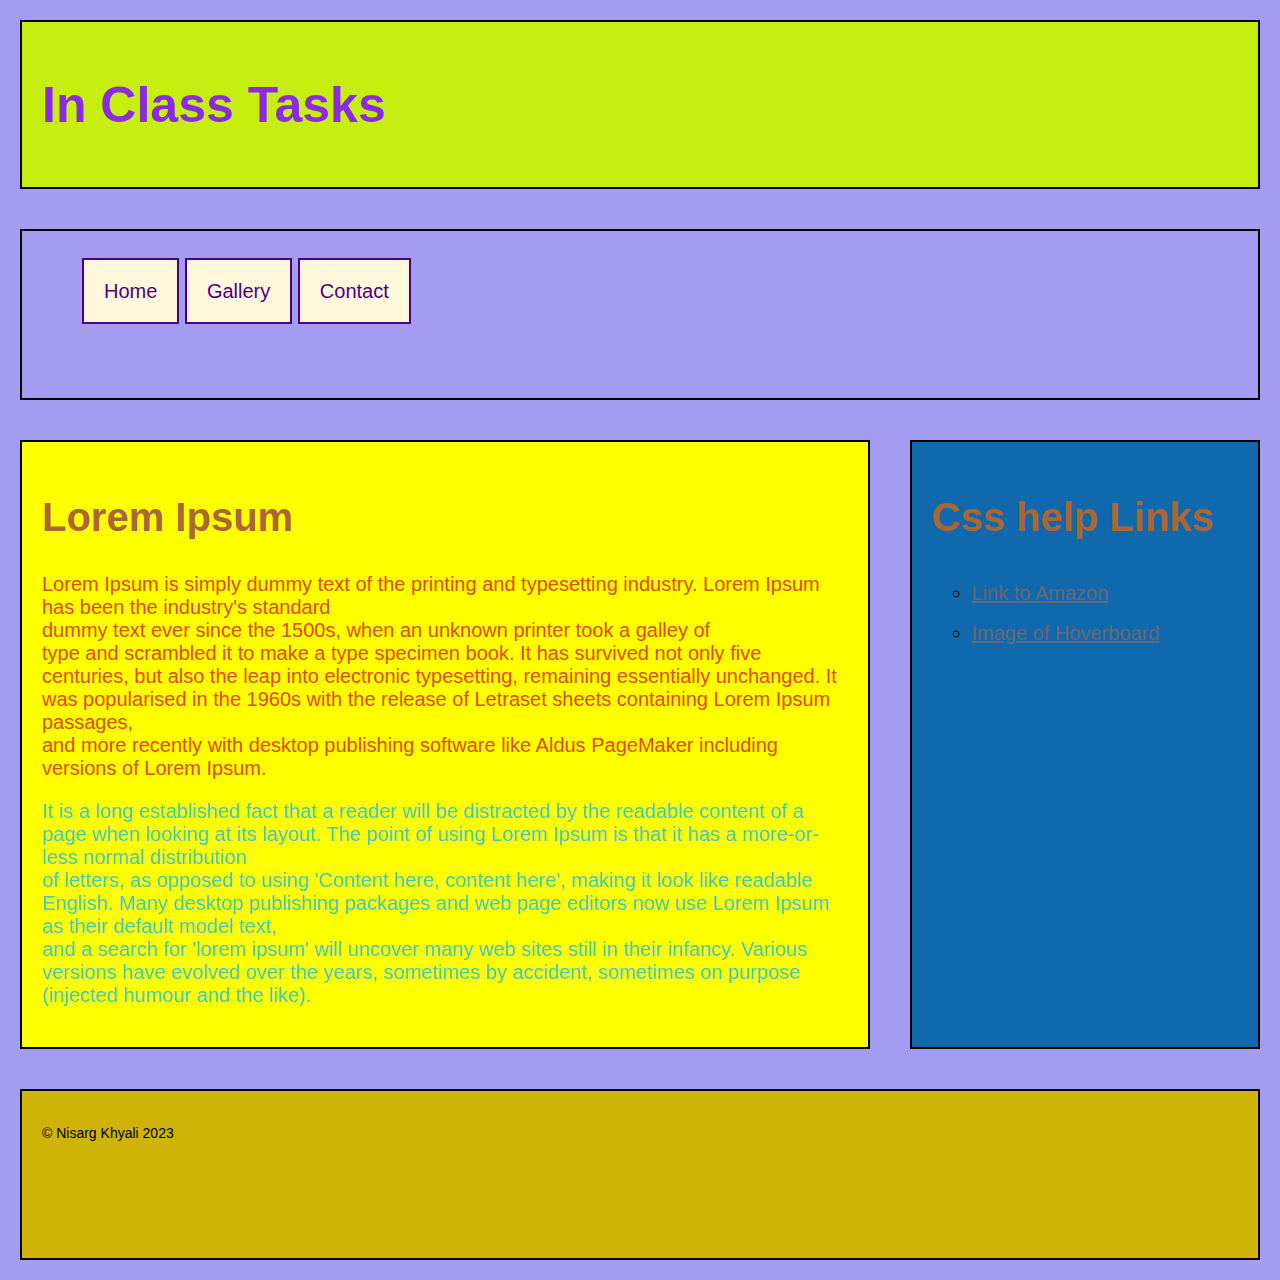
<file: index.html>
<!DOCTYPE html>
<html lang="eng">
    <head>
        <meta charset="UTF-8">
        <meta name="viewport" content="width=device-width, initi">
        <link rel="stylesheet" href="CSS/normalize (2).css">
        <link rel="stylesheet" href="CSS/Style.css">
        <title>In-class Task 2</title>
    </head>

    <body>
        <header class="structural">
            <h1 >In Class Tasks</h1>
        </header>

        <nav class="structural">
            <ul>
                <li><a href="index.html">Home</a></li>
                <li><a href="gallery.html">Gallery</a></li>
                <li><a href="contact.html">Contact</a></li>
            </ul>
        </nav>
        
        <section>
            <main class="structural">
                <h2>Lorem Ipsum</h2>
            <p id="para1">Lorem Ipsum is simply dummy text of the printing and typesetting industry. Lorem Ipsum has been the industry's standard<br>  dummy text ever since the 1500s, when an unknown printer took a galley of <br> type and scrambled it to make a type specimen book.
                        It has survived not only five centuries, but also the leap into electronic typesetting, remaining essentially unchanged. It was popularised in the 1960s with the release of Letraset sheets containing Lorem Ipsum passages,<br>
                        and more recently with desktop publishing software like Aldus PageMaker including versions of Lorem Ipsum.</p>
            <p id="para2">It is a long established fact that a reader will be distracted by the readable content of a page when looking at its layout. The point of using Lorem Ipsum is that it has a more-or-less normal distribution <br> of letters, as opposed to using 'Content here, content here', 
                making it look like readable English. Many desktop publishing packages and web page editors now use Lorem Ipsum as their default model text, <br>and a search for 'lorem ipsum' will uncover many web sites still in their infancy. 
                Various versions have evolved over the years, sometimes by accident, sometimes on purpose (injected humour and the like).</p>
            </main>
    
            <aside class="structural">
            <h2>Css help Links</h2>
            <ul>
                <li><a href="https://www.amazon.ca/canada/s?k=canada" >Link to Amazon</a></li>
                <li><a href="https://m.media-amazon.com/images/I/61Q+VfQYF2L._AC_SY300_SX300_.jpg">Image of Hoverboard</a></li>
            </ul>
            </aside>
    
        </section>
       
        <footer class="structural">
            <p>&copy; Nisarg Khyali 2023</p>
        </footer>
        
    </body>
</html>
<!--Nisarg Khyali 
    nkhyali0019@conestogac.on.ca->
</file>
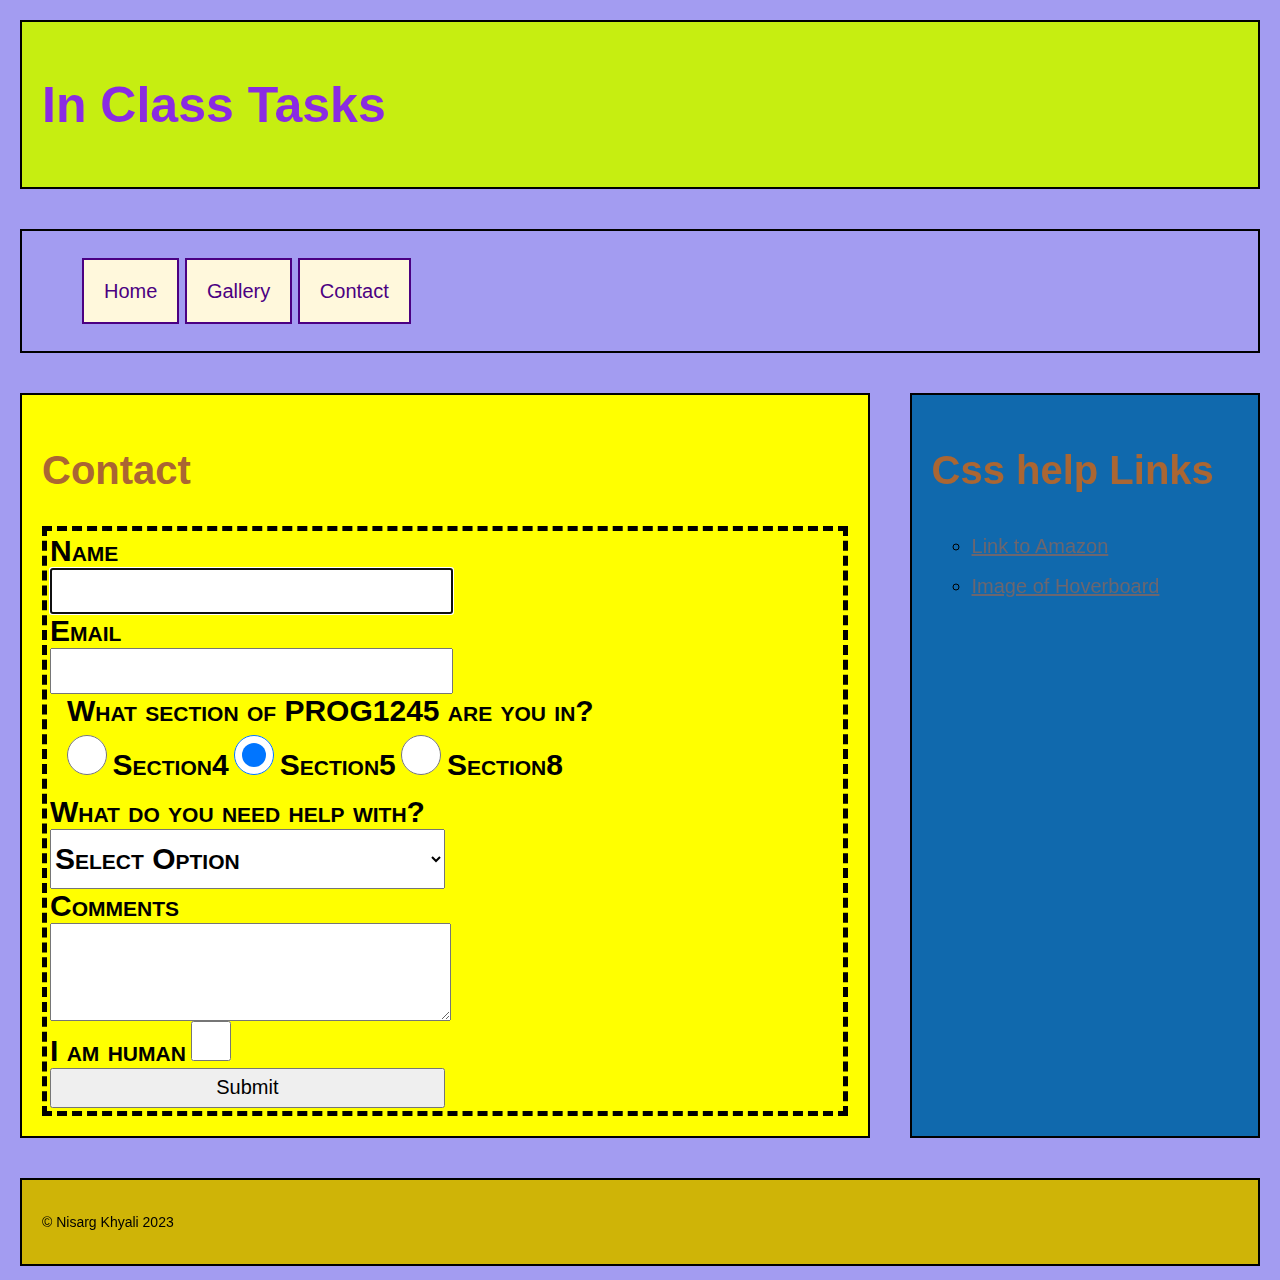
<file: contact.html>
<!DOCTYPE html>
<html lang="eng">
    <head>
        <meta charset="UTF-8">
        <meta name="viewport" content="width=device-width, initi">
        <link rel="stylesheet" href="CSS/normalize (2).css">
        <link rel="stylesheet" href="CSS/Style.css">
        <title>In-class Task 2</title>
    </head>
    <body>
        <header class="structural">
            <h1 >In Class Tasks</h1>
        </header>
        <nav class="structural">
            <ul>
                <li><a href="index.html">Home</a></li>
                <li><a href="gallery.html">Gallery</a></li>
                <li><a href="contact.html">Contact</a></li>
            </ul>
        </nav>

        <section>
            <main class="structural">
                <h2>Contact</h2>
                <form action="post">
                    <div>
                        <label for="name">Name</label>
                        <input type="Text" name="name" id="name" required autofocus>
                    </div>
    
                    <div>
                        <label for="email">Email</label>
                        <input type="email" name="email" id="email" required>
                    </div>
    
                    <div>
                        <fieldset>
                            <legend>What section of PROG1245 are you in?</legend>
                            <input type="radio" name="sec" id="4" value="4" required>
                            <label for="Section4">Section4</label> 
                            <input type="radio" name="sec" id="5" value="5" checked> 
                            <label for="Section5">Section5</label>
                            <input type="radio" name="sec" id="8" value="8"> 
                            <label for="Section8">Section8</label>
                            <br>
                        </fieldset> 
                    </div>
    
                    <div>
                        <label for="help">What do you need help with?</label>
                         <select name="help" id="name" required>
                            <option value="0" selected>Select Option</option>
                            <option value="Html">Html</option>
                            <option value="Css">Css</option>
                            <option value="Both">Both (HTML & CSS)</option>
                         </select> 
                    </div> 
    
                    <div>
                        <label for="comment">Comments</label>
                        <textarea name="comment" id="comment" cols="" rows="4" required></textarea>
                    </div>  
                    
                    <div>
                        <label for="human">I am human</label>
                        <input type="checkbox" name="human" id="human" value="true" required>
                    </div>
    
                    <div>
                        <label for="submit"></label>
                        <input type="submit" name="submit" id="submit">
                    </div>
                </form>
    
                 </main>
            <aside class="structural">
            <h2>Css help Links</h2>
            <ul>
                <li><a href="https://www.amazon.ca/canada/s?k=canada" >Link to Amazon</a></li>
                <li><a href="https://m.media-amazon.com/images/I/61Q+VfQYF2L._AC_SY300_SX300_.jpg">Image of Hoverboard</a></li>
            </ul>
            </aside>
        </section>
        
        <footer class="structural">
            <p>&copy; Nisarg Khyali 2023</p>
        </footer>
    </body>
</html>
<!--Nisarg Khyali 
    nkhyali0019@conestogac.on.ca->
</file>
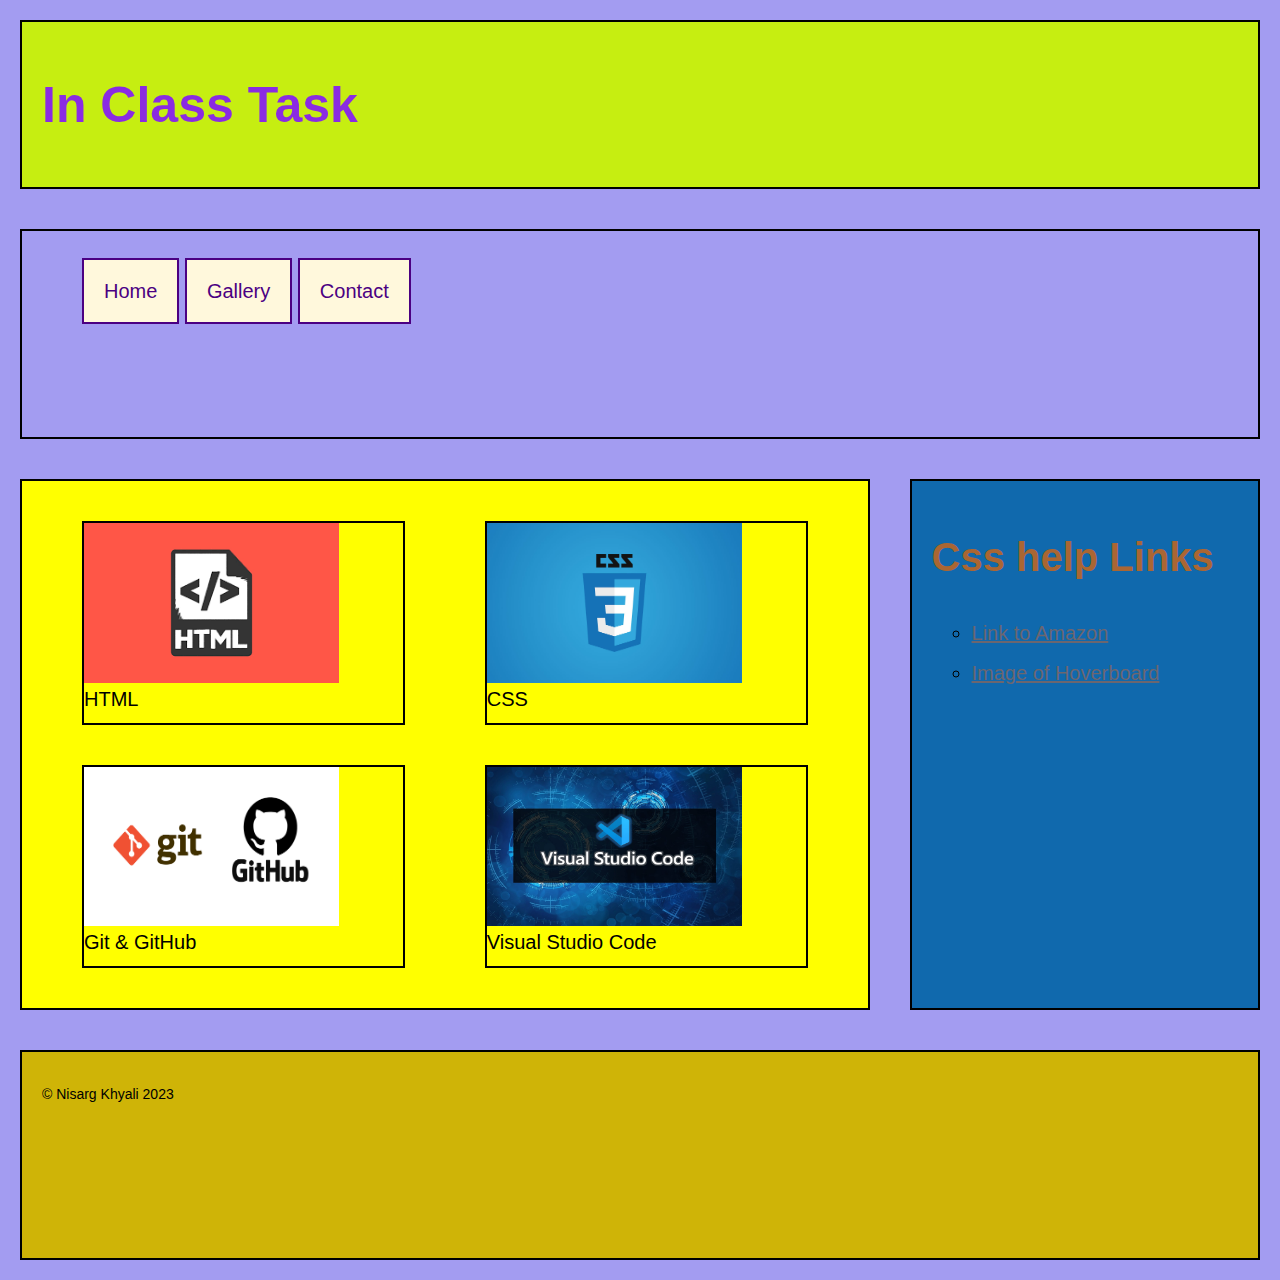
<file: gallery.html>
<!DOCTYPE html>
<html lang="eng">
    <head>
        <meta charset="UTF-8">
        <meta name="viewport" content="width=device-width, initi">
        <link rel="stylesheet" href="CSS/normalize (2).css">
        <link rel="stylesheet" href="CSS/Style.css">
        <title>In-class Task 2</title>
    </head>

    <body>
        <header class="structural">
            <h1 >In Class Task</h1>
        </header>

        <nav class="structural">
            <ul>
                <li><a href="index.html">Home</a></li>
                <li><a href="gallery.html">Gallery</a></li>
                <li><a href="contact.html">Contact</a></li>
            </ul>
        </nav>
        
        <section>
            <main class="structural" id="gallery">

                <figure>
                    <img src="images/html.png" alt="html" id="">
                    <figcaption>HTML</figcaption>
                </figure>

                <figure>
                    <img src="images/css.jpg" alt="css" id="">
                    <figcaption>CSS</figcaption>
                </figure>

                <figure>
                    <img src="images/git-github.png" alt="git" id="">
                    <figcaption>Git & GitHub</figcaption>
                </figure>

                <figure>
                    <img src="images/vscode_background.jpg" alt="vsc" id="">
                    <figcaption>Visual Studio Code</figcaption>
                </figure>

            </main>
    
            <aside class="structural">
            <h2>Css help Links</h2>
            <ul>
                <li><a href="https://www.amazon.ca/canada/s?k=canada" >Link to Amazon</a></li>
                <li><a href="https://m.media-amazon.com/images/I/61Q+VfQYF2L._AC_SY300_SX300_.jpg">Image of Hoverboard</a></li>
            </ul>
            </aside>
    
        </section>
       
        <footer class="structural">
            <p>&copy; Nisarg Khyali 2023</p>
        </footer>
        
    </body>
</html>
<!--Nisarg Khyali 
    nkhyali0019@conestogac.on.ca->
</file>
<file: CSS/Style.css>
/* Nisarg Khyali 8910019*/

html{
    font: normal normal normal 20px  Arial ;
}
body{
    width: 100vw;
    height: 100vw;
    background-color: rgb(163, 156, 241);
    display: flex;
    flex-direction: column;
} 
h1{
    font-size: 2.5rem;
    color:blueviolet; 
     
}

h2{
    flex: 1 10%;
    font-size: 2rem;
    color:#a63;
}

header{
    background-color: hsl(71, 87%, 50%);
}
nav{

    flex: 1 5%;
}
nav ul li{
    display: inline;
    list-style: none;
}
nav ul li a{
    border: 2px solid indigo ;
    background-color: cornsilk;
    text-decoration: none;
    padding: 1em;
    color:indigo; 
}
nav ul li a:hover{
    border: 2px solid cornsilk ;
    background-color: indigo;
    color:cornsilk;
}
section{
    display: flex;
    flex-direction: row;
    flex:4 8%;
    flex-wrap: nowrap;
    align-items: stretch;
    justify-content: space-between;
}

main{       
        background-color:yellow;
        flex: 2 1 70%;
    }

aside{
    flex: 1 2 30%;
    background-color: hsl(206, 83%, 37%);
}

aside ul{
    list-style-type: circle;
}

aside li,a{
    line-height: 2rem;
    color: rbga(133, 245, 21,0.8)
}

aside a{
    color:rgba(200, 100, 50, 0.5)
}

aside a:hover{
    color: #f67;
}

footer{
    flex: 1 5%;
    background-color: hsl(52, 93%, 42%);
}
.structural{
    margin : 1rem;
    padding : 1rem;
    border: 2px solid black;
}
#para1{
    color: rgb(223, 75, 1)
}
#para2{
    color: rgba(4, 188, 239, 0.768)
}

form{
    padding: 3px;
    border: 5px dashed black;
}
input[type=text], input[type=email], input[type=submit], select, option{
    display: block;
    width: 50%;
    height: 2em;
}
input[type=radio], input[type=checkbox]{
    height: 2em;
    width: 2em;
}
select, option, label, legend{
    font-variant: small-caps;
    font-weight: bold;
    font-size: 1.5rem;
}
textarea{
    display: block;
    width: 50%;
}
fieldset{
    border: none;
}
#gallery{
    display: grid;
    grid-template-columns: 1fr 1fr;
    grid-template-rows: 1fr 1fr;

}

figure{
    border:2px solid black;
}
img{
    width: 80%;
    height: 80%;
}
footer p{
    font-size:0.7em;
}
@media (max-width:1200px){
    html{
        font-size: 15px;
    }
}

@media (max-width: 600px){
    #gallery{
        grid-template-columns: 1fr;
        grid-template-rows: 1fr;
    }
}
</file>
<file: CSS/normalize (2).css>
/*! normalize.css v8.0.1 | MIT License | github.com/necolas/normalize.css */

/* Document
   ========================================================================== */

/**
 * 1. Correct the line height in all browsers.
 * 2. Prevent adjustments of font size after orientation changes in iOS.
 */

html {
  line-height: 1.15; /* 1 */
  -webkit-text-size-adjust: 100%; /* 2 */
}

/* Sections
   ========================================================================== */

/**
 * Remove the margin in all browsers.
 */

body {
  margin: 0;
}

/**
 * Render the `main` element consistently in IE.
 */

main {
  display: block;
}

/**
 * Correct the font size and margin on `h1` elements within `section` and
 * `article` contexts in Chrome, Firefox, and Safari.
 */

h1 {
  font-size: 2em;
  margin: 0.67em 0;
}

/* Grouping content
   ========================================================================== */

/**
 * 1. Add the correct box sizing in Firefox.
 * 2. Show the overflow in Edge and IE.
 */

hr {
  box-sizing: content-box; /* 1 */
  height: 0; /* 1 */
  overflow: visible; /* 2 */
}

/**
 * 1. Correct the inheritance and scaling of font size in all browsers.
 * 2. Correct the odd `em` font sizing in all browsers.
 */

pre {
  font-family: monospace, monospace; /* 1 */
  font-size: 1em; /* 2 */
}

/* Text-level semantics
   ========================================================================== */

/**
 * Remove the gray background on active links in IE 10.
 */

a {
  background-color: transparent;
}

/**
 * 1. Remove the bottom border in Chrome 57-
 * 2. Add the correct text decoration in Chrome, Edge, IE, Opera, and Safari.
 */

abbr[title] {
  border-bottom: none; /* 1 */
  text-decoration: underline; /* 2 */
  text-decoration: underline dotted; /* 2 */
}

/**
 * Add the correct font weight in Chrome, Edge, and Safari.
 */

b,
strong {
  font-weight: bolder;
}

/**
 * 1. Correct the inheritance and scaling of font size in all browsers.
 * 2. Correct the odd `em` font sizing in all browsers.
 */

code,
kbd,
samp {
  font-family: monospace, monospace; /* 1 */
  font-size: 1em; /* 2 */
}

/**
 * Add the correct font size in all browsers.
 */

small {
  font-size: 80%;
}

/**
 * Prevent `sub` and `sup` elements from affecting the line height in
 * all browsers.
 */

sub,
sup {
  font-size: 75%;
  line-height: 0;
  position: relative;
  vertical-align: baseline;
}

sub {
  bottom: -0.25em;
}

sup {
  top: -0.5em;
}

/* Embedded content
   ========================================================================== */

/**
 * Remove the border on images inside links in IE 10.
 */

img {
  border-style: none;
}

/* Forms
   ========================================================================== */

/**
 * 1. Change the font styles in all browsers.
 * 2. Remove the margin in Firefox and Safari.
 */

button,
input,
optgroup,
select,
textarea {
  font-family: inherit; /* 1 */
  font-size: 100%; /* 1 */
  line-height: 1.15; /* 1 */
  margin: 0; /* 2 */
}

/**
 * Show the overflow in IE.
 * 1. Show the overflow in Edge.
 */

button,
input { /* 1 */
  overflow: visible;
}

/**
 * Remove the inheritance of text transform in Edge, Firefox, and IE.
 * 1. Remove the inheritance of text transform in Firefox.
 */

button,
select { /* 1 */
  text-transform: none;
}

/**
 * Correct the inability to style clickable types in iOS and Safari.
 */

button,
[type="button"],
[type="reset"],
[type="submit"] {
  -webkit-appearance: button;
}

/**
 * Remove the inner border and padding in Firefox.
 */

button::-moz-focus-inner,
[type="button"]::-moz-focus-inner,
[type="reset"]::-moz-focus-inner,
[type="submit"]::-moz-focus-inner {
  border-style: none;
  padding: 0;
}

/**
 * Restore the focus styles unset by the previous rule.
 */

button:-moz-focusring,
[type="button"]:-moz-focusring,
[type="reset"]:-moz-focusring,
[type="submit"]:-moz-focusring {
  outline: 1px dotted ButtonText;
}

/**
 * Correct the padding in Firefox.
 */

fieldset {
  padding: 0.35em 0.75em 0.625em;
}

/**
 * 1. Correct the text wrapping in Edge and IE.
 * 2. Correct the color inheritance from `fieldset` elements in IE.
 * 3. Remove the padding so developers are not caught out when they zero out
 *    `fieldset` elements in all browsers.
 */

legend {
  box-sizing: border-box; /* 1 */
  color: inherit; /* 2 */
  display: table; /* 1 */
  max-width: 100%; /* 1 */
  padding: 0; /* 3 */
  white-space: normal; /* 1 */
}

/**
 * Add the correct vertical alignment in Chrome, Firefox, and Opera.
 */

progress {
  vertical-align: baseline;
}

/**
 * Remove the default vertical scrollbar in IE 10+.
 */

textarea {
  overflow: auto;
}

/**
 * 1. Add the correct box sizing in IE 10.
 * 2. Remove the padding in IE 10.
 */

[type="checkbox"],
[type="radio"] {
  box-sizing: border-box; /* 1 */
  padding: 0; /* 2 */
}

/**
 * Correct the cursor style of increment and decrement buttons in Chrome.
 */

[type="number"]::-webkit-inner-spin-button,
[type="number"]::-webkit-outer-spin-button {
  height: auto;
}

/**
 * 1. Correct the odd appearance in Chrome and Safari.
 * 2. Correct the outline style in Safari.
 */

[type="search"] {
  -webkit-appearance: textfield; /* 1 */
  outline-offset: -2px; /* 2 */
}

/**
 * Remove the inner padding in Chrome and Safari on macOS.
 */

[type="search"]::-webkit-search-decoration {
  -webkit-appearance: none;
}

/**
 * 1. Correct the inability to style clickable types in iOS and Safari.
 * 2. Change font properties to `inherit` in Safari.
 */

::-webkit-file-upload-button {
  -webkit-appearance: button; /* 1 */
  font: inherit; /* 2 */
}

/* Interactive
   ========================================================================== */

/*
 * Add the correct display in Edge, IE 10+, and Firefox.
 */

details {
  display: block;
}

/*
 * Add the correct display in all browsers.
 */

summary {
  display: list-item;
}

/* Misc
   ========================================================================== */

/**
 * Add the correct display in IE 10+.
 */

template {
  display: none;
}

/**
 * Add the correct display in IE 10.
 */

[hidden] {
  display: none;
}
</file>
